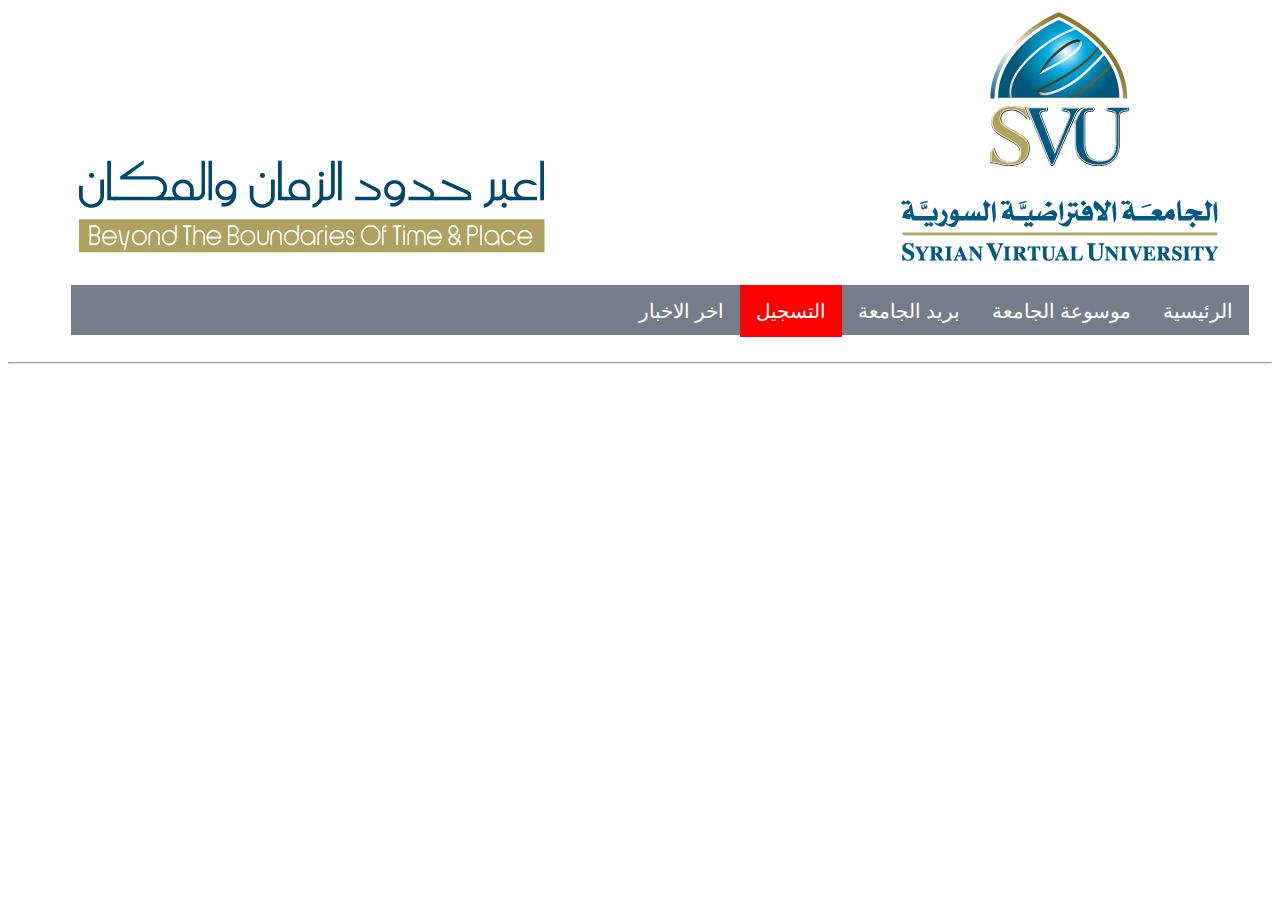
<file: index.html>
<html>
<head>
  <meta charset="UTF-8">
  <meta name="viewport" content="width=device-width, initial-scale=1.0">
  <meta http-equiv="X-UA-Compatible" content="ie=edge">
  <title>Document</title>
<link rel="stylesheet" type="text/css"  href="css\style.css">
</head>
<body>
  <div class="Main">
  <table class="logo" border="0">
    <tr>
      <td>
               <img src="images\slogn.png" id="logo-image-left" alt="">
      </td>
      <td>
              <img src="images\logo.png" id="logo-image-right" alt="svu logo">
      </td>
    </tr>
  </table>


  <div>
    <ul  class="menu-bar">
      <li><a href="#">الرئيسية </a></li>
      <li><a href="#">موسوعة الجامعة </a></li>
      <li><a href="#"> بريد الجامعة </a> </li>
      <li id="Register"><a href="add_student.html"> التسجيل</a> </li>
      <li><a href="#"> اخر الاخبار </a> </li>

    </ul>
    <h1>
  </div>

</div>
  <hr>
</body>
</html>
</file>
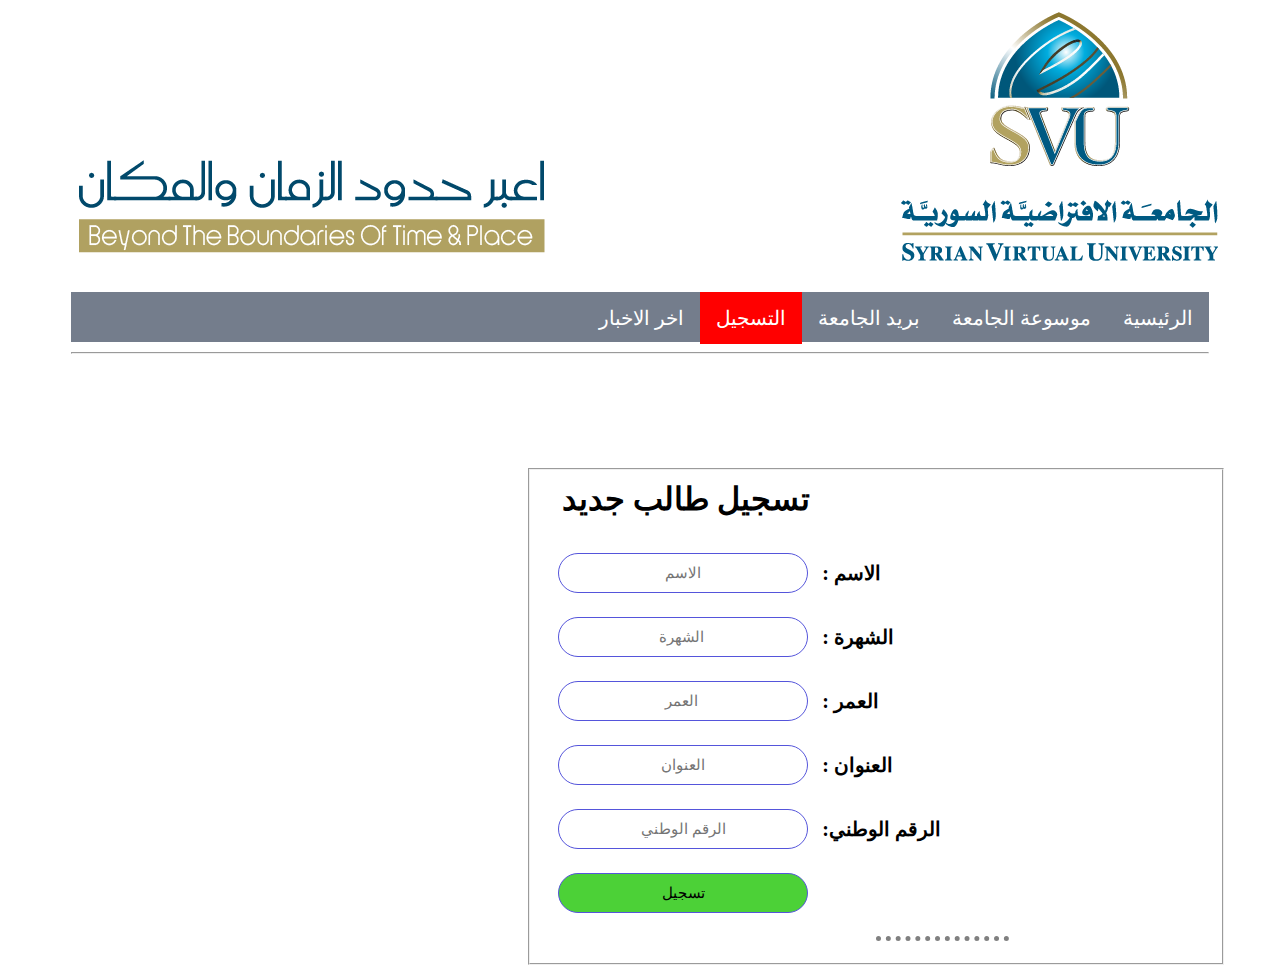
<file: add_student.html>
<html>
<head>
  <meta charset="UTF-8">
  <meta name="description" content="IWB202 Assignment">
  <meta name="keywords" content="HTML, CSS, JavaScript,asp.net">
  <meta name="author" content="Fawaz ALi,Amena">
  <meta name="viewport" content="width=device-width, initial-scale=1.0">
  <title>تسجيل طالب جديد </title>
  <link rel="stylesheet" type="text/css"  href="css/style.css">
</head>
  <body >

<script type="text/javascript" src="script.js"></script>

<div class="Main" >

<table class="logo" border="0">
  <tr>
    <td>
        <img src="images\slogn.png" id="logo-image-left" alt="">

    </td>
    <td>
            <img src="images\logo.png" id="logo-image-right" alt="svu logo">
    </td>
  </tr>
</table>


  <div class="menu-bar">
    <ul>
      <li><a href="index.html">الرئيسية </a></li>
      <li><a href="#">موسوعة الجامعة </a></li>
      <li><a href="#"> بريد الجامعة </a> </li>
      <li id="Register"><a href="add_student.html"> التسجيل</a> </li>
      <li><a href="#"> اخر الاخبار </a> </li>
    </ul>
    <h1>
  </div>

    <!-- Desinn the logo section    -->



  <hr>

<div class="sign_up">


   <form class="" action="index.html" method="post" onsubmit="return Check_If_Empty()">
    <fieldset>


     <table border="0">
       <th colspan="2"><h1> تسجيل طالب جديد </h1> </th>
       <tr>
         <td> <input type="text" name="f_name" id="F_Name" placeholder= "الاسم"></td>
         <td> <label for=""> :  الاسم </label> </td>
       </tr>
       <tr>
         <td><input type="text" name="L_name"  placeholder="الشهرة "></td>
         <td> <label for="L_name">:  الشهرة  </label> </td>
       </tr>
       <tr>
         <td> <input type="text" name="Age"   placeholder="العمر "  ></td>
         <td> <label for="Age"> :  العمر  </label> </td>
       </tr>
       <tr>
         <td> <input type="text" name="Address" placeholder="العنوان"></td>
         <td> <label for="Address"> :  العنوان  </label> </td>
       </tr>
       <tr>
         <td> <input type="text" name="National_ID" placeholder="الرقم الوطني"></td>
         <td> <label for="National_ID"> :الرقم الوطني</label> </td>
       </tr>
       <tr>
         <td colspan="2"><input type="submit" name="submit" value="تسجيل"></td>
       </tr>
   </table>
      <hr>
      </fieldset>
  </form>
  </div>







</div>
</body>
</html>
</file>
<file: css/style.css>
body {
/*  background-color: #005a82;*/
 font-family: 'Amiri', serif;
color: black;
font-size: 20px;
}
body a{
  text-decoration: none;
    outline: none;
    color: white;

}
.main
{

  width: 90%;
  margin-left: 5%;
  margin-right: 5%;

}
.menu-bar{
    background-color:  #747d8c;
    height: 50px;
    width: 100%;
    margin-right: 1px;
    text-align: center;

}

.menu-bar ul{
  background: black;
  color: white;
background-color: #747d8c;

}
.menu-bar li{
  list-style-type: none;
  margin: 0px;
  padding:14px 16px;
  float: right;
  text-decoration: none;
  /*margin-top: 10px;*/
}
.menu-bar li:hover{
  background-color: black;
}

#Register{
  background-color: red;
  overflow: hidden;
}
#Register:hover{
    background-color: #2ecc71;
}
/* Design the logo section */
.logo{
  width: 100%;
}
#logo-image-right{
  margin-right: 0px;
  margin-left: 30%;
}
#logo-image-left{
  margin-top: 20%;
  margin-right: 30px;
  margin-left: 0%;
}

/*  layout the body controls*/
.sign_up
{
  color: black;
  margin-top: 30px;
  margin-left: 30%;
  width: 700px;
  height: 500px;
  border: 15px ;
  border-color: red;
  /*box-shadow: 4px 4px 4px 4px  black;*/
  margin-top: 10%;
  margin-right: 50%;
  margin-left: 40%;
  padding: 0px;
  text-align: center;

}

.sign_up table{

}
.sign_up table th h1{
  margin-right: 30%;

}
.sign_up hr{
   margin-left: 50%;
  width: 20%;
border-width: 5px;
border-color: grey;
border-style: none;
border-top-style: dotted;
}
.sign_up label{
  font-size: 20px;
  font-weight: bold;
}
.sign_up input{

  border: 0;
  transition: 0.25s;
  border-radius: 25px;
  background: none;
  margin: 10px;
  text-align: center;
  width: 250px;
  height: 40px;
  outline: none;
border: 1px solid #5555db;
/*to be cercal border  */
 border-radius: 25px;
  font-size: 15px;
/* delay in resize  */
  transition: 0.25s;

}
.sign_up input[type="submit"]{

  background-color: #4cd137;

}
.sign_up input:focus{
  box-shadow: 0.5px 0.5px 0.5px 0.5px black;

}
.singn_up table tr td input[type="submit"]:hover{
  border:3;
  background: #4cd137;
  text-align: center;
  border: 2px solid #456531;
  outline: none;
  color: white;
  cursor: pointer;
}
.singn_up table tr td label{
  font-style: normal;
  font-size: 20px;
}
</file>
